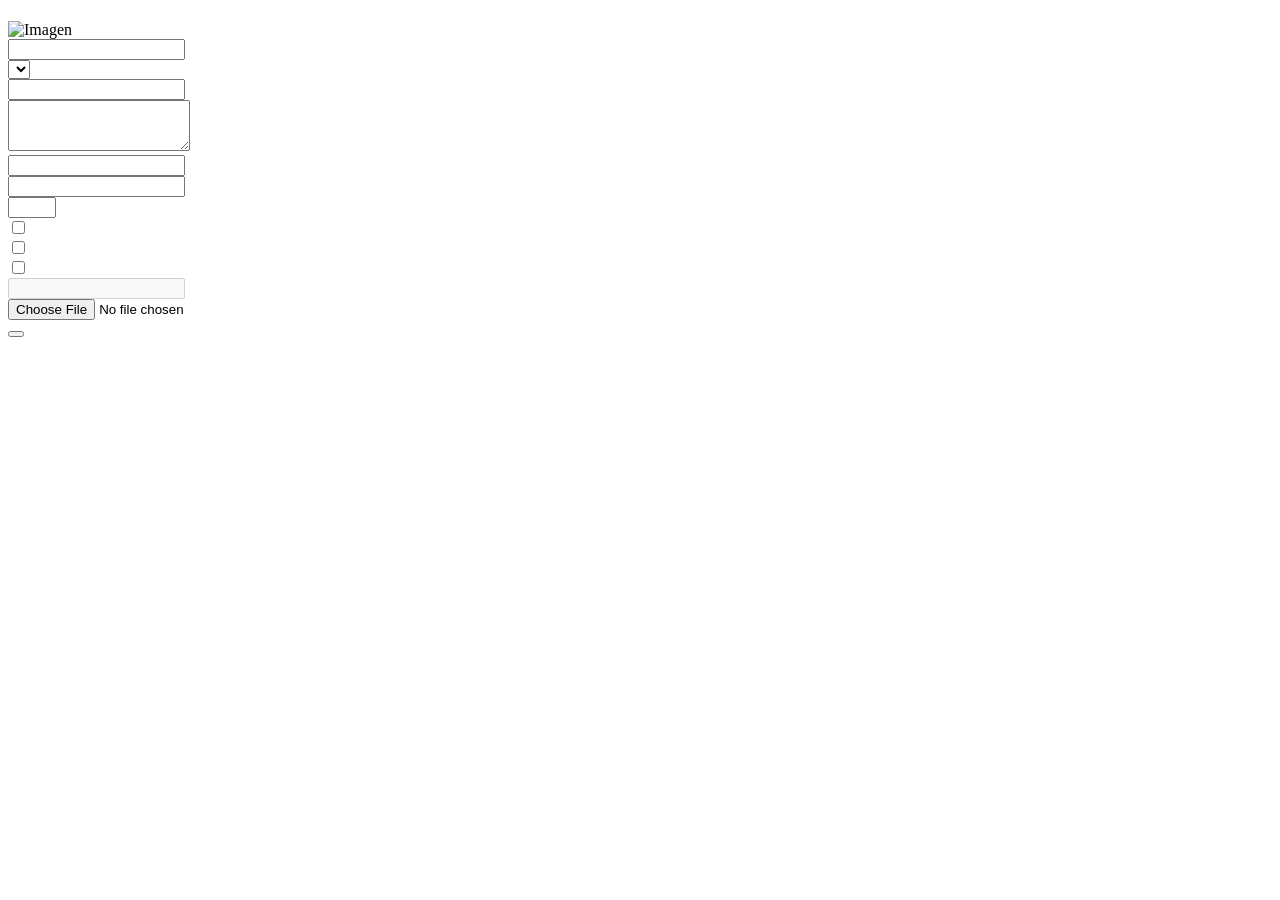
<file: src/main/resources/templates/views/establecimiento/establecimiento-form.html>
<!DOCTYPE html>
<html xmlns:th="http://www.thymeleaf.org">
<head th:replace="fragments/head :: head ('Accesia - Establecimiento')"></head>

<body class="d-flex flex-column h-100">

<!-- Insertar el fragmento del header -->
<header th:replace="fragments/header :: header"></header>
<!-- Contenido dinámico -->
<main class="form-page">
    <div class="form-card">

        <!-- Título dinámico (alta / edición) -->
        <h1 th:text="${establecimiento.id} == null ? #{msg.establecimiento-form.add} : #{msg.establecimiento-form.edit}"></h1>

        <!-- Mensaje de error global -->
        <div th:if="${errorMessage}" class="alert alert-danger" th:text="${errorMessage}"></div>

        <!-- Paso 1: imagen actual del establecimiento (si no tiene, imagen por defecto) -->
        <div class="text-center mb-3">
            <img th:src="${establecimiento.imagen != null and !#strings.isEmpty(establecimiento.imagen)}
                         ? @{${establecimiento.imagen}} : @{/images/logo.svg}"
                 alt="Imagen" class="img-thumbnail rounded" style="max-width: 150px;">
        </div>

        <!-- Formulario: si no hay id es un alta, si hay id es una edición -->
        <!-- Paso 2: cualquier formulario con subida de ficheros necesita enctype="multipart/form-data" -->
        <form th:action="${establecimiento.id} == null ? @{/establecimientos/insert} : @{/establecimientos/update}"
              th:object="${establecimiento}" method="post" enctype="multipart/form-data" class="mt-3">

            <input type="hidden" th:field="*{id}"/>
            <input type="hidden" th:field="*{imagen}"/>

            <!-- Nombre -->
            <div class="mb-3">
                <label for="nombre" class="form-label" th:text="#{msg.establecimiento-form.nombre}"></label>
                <input type="text" id="nombre" th:field="*{nombre}" class="form-control" maxlength="150" />
                <div th:if="${#fields.hasErrors('nombre')}" class="text-danger" th:errors="*{nombre}"></div>
            </div>

            <!-- Tipo (select con los valores del enum TipoEstablecimiento) -->
            <div class="mb-3">
                <label for="tipo" class="form-label" th:text="#{msg.establecimiento-form.tipo}"></label>
                <select id="tipo" class="form-select" th:field="*{tipo}">
                    <option value="" th:text="#{msg.establecimiento-form.tipo.select}"></option>
                    <option th:each="t : ${tiposEstablecimiento}" th:value="${t}"
                            th:text="#{${'msg.tipoEstablecimiento.' + t}}"></option>
                </select>
                <div th:if="${#fields.hasErrors('tipo')}" class="text-danger" th:errors="*{tipo}"></div>
            </div>

            <!-- Dirección -->
            <div class="mb-3">
                <label for="direccion" class="form-label" th:text="#{msg.establecimiento-form.direccion}"></label>
                <input type="text" id="direccion" th:field="*{direccion}" class="form-control" maxlength="255" />
                <div th:if="${#fields.hasErrors('direccion')}" class="text-danger" th:errors="*{direccion}"></div>
            </div>

            <!-- Descripción (opcional) -->
            <div class="mb-3">
                <label for="descripcion" class="form-label" th:text="#{msg.establecimiento-form.descripcion}"></label>
                <textarea id="descripcion" th:field="*{descripcion}" class="form-control" rows="3" maxlength="1000"></textarea>
                <div th:if="${#fields.hasErrors('descripcion')}" class="text-danger" th:errors="*{descripcion}"></div>
            </div>

            <!-- Aforo máximo -->
            <div class="mb-3">
                <label for="aforoMaximo" class="form-label" th:text="#{msg.establecimiento-form.aforoMaximo}"></label>
                <input type="number" id="aforoMaximo" th:field="*{aforoMaximo}" class="form-control" min="1" />
                <div th:if="${#fields.hasErrors('aforoMaximo')}" class="text-danger" th:errors="*{aforoMaximo}"></div>
            </div>

            <!-- Precio de referencia (con 2 decimales) -->
            <div class="mb-3">
                <label for="precioReferencia" class="form-label" th:text="#{msg.establecimiento-form.precioReferencia}"></label>
                <input type="number" id="precioReferencia" th:field="*{precioReferencia}" class="form-control" min="0" step="0.01" />
                <div th:if="${#fields.hasErrors('precioReferencia')}" class="text-danger" th:errors="*{precioReferencia}"></div>
            </div>

            <!-- Edad mínima (opcional) -->
            <div class="mb-3">
                <label for="edadMinima" class="form-label" th:text="#{msg.establecimiento-form.edadMinima}"></label>
                <input type="number" id="edadMinima" th:field="*{edadMinima}" class="form-control" min="0" max="99" />
                <div th:if="${#fields.hasErrors('edadMinima')}" class="text-danger" th:errors="*{edadMinima}"></div>
            </div>

            <!-- Casillas (booleanos) -->
            <div class="form-check mb-2">
                <input type="checkbox" id="exigeCuentaConfirmada" th:field="*{exigeCuentaConfirmada}" class="form-check-input"/>
                <label for="exigeCuentaConfirmada" class="form-check-label" th:text="#{msg.establecimiento-form.exigeCuentaConfirmada}"></label>
            </div>
            <div class="form-check mb-2">
                <input type="checkbox" id="aforoPublico" th:field="*{aforoPublico}" class="form-check-input"/>
                <label for="aforoPublico" class="form-check-label" th:text="#{msg.establecimiento-form.aforoPublico}"></label>
            </div>
            <div class="form-check mb-2">
                <input type="checkbox" id="activo" th:field="*{activo}" class="form-check-input"/>
                <label for="activo" class="form-check-label" th:text="#{msg.establecimiento-form.activo}"></label>
            </div>

            <!-- Imagen actual (ruta guardada) -->
            <div class="mb-3 mt-3">
                <label for="imagenRO" class="form-label" th:text="#{msg.establecimiento-form.imagen}"></label>
                <input type="text" id="imagenRO" class="form-control" th:value="*{imagen}"
                       th:placeholder="#{msg.establecimiento-form.imagen.placeholder}" disabled>
            </div>

            <!-- Paso 3: subida de una nueva imagen (campo independiente imagenFile) -->
            <div class="mb-3">
                <label for="imagenFile" class="form-label" th:text="#{msg.establecimiento-form.imagenUpload}"></label>
                <input type="file" id="imagenFile" name="imagenFile" class="form-control" accept="image/*">
                <div class="form-text" th:text="#{msg.establecimiento-form.imagenUpload.help}"></div>
            </div>

            <!-- Botón submit dinámico -->
            <button type="submit" class="btn btn-primary"
                    th:text="${establecimiento.id} == null ? #{msg.establecimiento-form.create} : #{msg.establecimiento-form.update}"></button>

            <!-- Volver al listado -->
            <a th:href="@{/establecimientos}" class="btn btn-secondary" th:text="#{msg.establecimiento-form.returnback}"></a>
        </form>

    </div>
</main>

<!-- Insertar el fragmento del footer -->
<footer th:replace="fragments/footer :: footer"></footer>

<div th:replace="fragments/scripts :: scripts"></div>

</body>
</html>
</file>
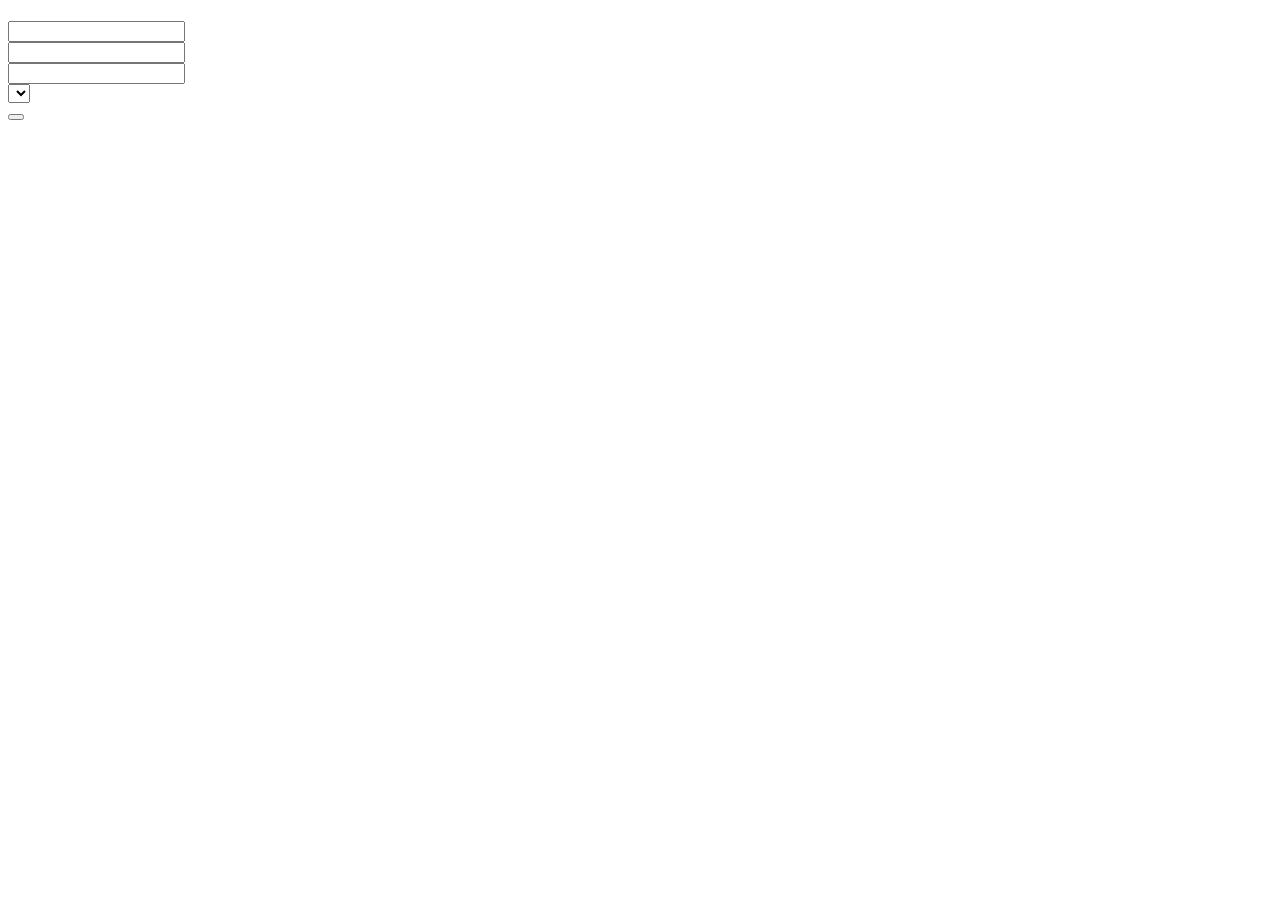
<file: src/main/resources/templates/views/tipo-entrada/tipo-entrada-form.html>
<!DOCTYPE html>
<html xmlns:th="http://www.thymeleaf.org">
<head th:replace="fragments/head :: head ('Accesia - Tipo de entrada')"></head>

<body class="d-flex flex-column h-100">

<!-- Insertar el fragmento del header -->
<header th:replace="fragments/header :: header"></header>
<!-- Contenido dinámico -->
<main class="form-page">
    <div class="form-card">

        <!-- Título dinámico (alta / edición) -->
        <h1 th:text="${tipoEntrada.id} == null ? #{msg.tipoEntrada-form.add} : #{msg.tipoEntrada-form.edit}"></h1>

        <!-- Mensaje de error global -->
        <div th:if="${errorMessage}" class="alert alert-danger" th:text="${errorMessage}"></div>

        <!-- Formulario: si no hay id es un alta, si hay id es una edición -->
        <form th:action="${tipoEntrada.id} == null ? @{/tipos-entrada/insert} : @{/tipos-entrada/update}"
              th:object="${tipoEntrada}" method="post" class="mt-3">

            <input type="hidden" th:field="*{id}"/>

            <!-- Nombre -->
            <div class="mb-3">
                <label for="nombre" class="form-label" th:text="#{msg.tipoEntrada-form.nombre}"></label>
                <input type="text" id="nombre" th:field="*{nombre}" class="form-control" maxlength="100" />
                <div th:if="${#fields.hasErrors('nombre')}" class="text-danger" th:errors="*{nombre}"></div>
            </div>

            <!-- Precio de referencia (con 2 decimales) -->
            <div class="mb-3">
                <label for="precioReferencia" class="form-label" th:text="#{msg.tipoEntrada-form.precioReferencia}"></label>
                <input type="number" id="precioReferencia" th:field="*{precioReferencia}" class="form-control" min="0" step="0.01" />
                <div th:if="${#fields.hasErrors('precioReferencia')}" class="text-danger" th:errors="*{precioReferencia}"></div>
            </div>

            <!-- Cupo (opcional) -->
            <div class="mb-3">
                <label for="cupo" class="form-label" th:text="#{msg.tipoEntrada-form.cupo}"></label>
                <input type="number" id="cupo" th:field="*{cupo}" class="form-control" min="1" />
                <div th:if="${#fields.hasErrors('cupo')}" class="text-danger" th:errors="*{cupo}"></div>
            </div>

            <!-- Establecimiento (select). En edición aparece seleccionado el establecimiento actual -->
            <div class="mb-3">
                <label for="establecimientoId" class="form-label" th:text="#{msg.tipoEntrada-form.establecimiento}"></label>
                <select id="establecimientoId" class="form-select" th:field="*{establecimientoId}">
                    <!-- Opción vacía -->
                    <option value="" th:text="#{msg.tipoEntrada-form.establecimiento.select}"></option>

                    <!-- Una opción por cada establecimiento -->
                    <option th:each="est : ${listaEstablecimientos}" th:value="${est.id}" th:text="${est.nombre}"></option>
                </select>
                <div th:if="${#fields.hasErrors('establecimientoId')}" class="text-danger" th:errors="*{establecimientoId}"></div>
            </div>

            <!-- Botón submit dinámico -->
            <button type="submit" class="btn btn-primary"
                    th:text="${tipoEntrada.id} == null ? #{msg.tipoEntrada-form.create} : #{msg.tipoEntrada-form.update}"></button>

            <!-- Volver al listado -->
            <a th:href="@{/tipos-entrada}" class="btn btn-secondary" th:text="#{msg.tipoEntrada-form.returnback}"></a>
        </form>

    </div>
</main>

<!-- Insertar el fragmento del footer -->
<footer th:replace="fragments/footer :: footer"></footer>

<div th:replace="fragments/scripts :: scripts"></div>

</body>
</html>
</file>
